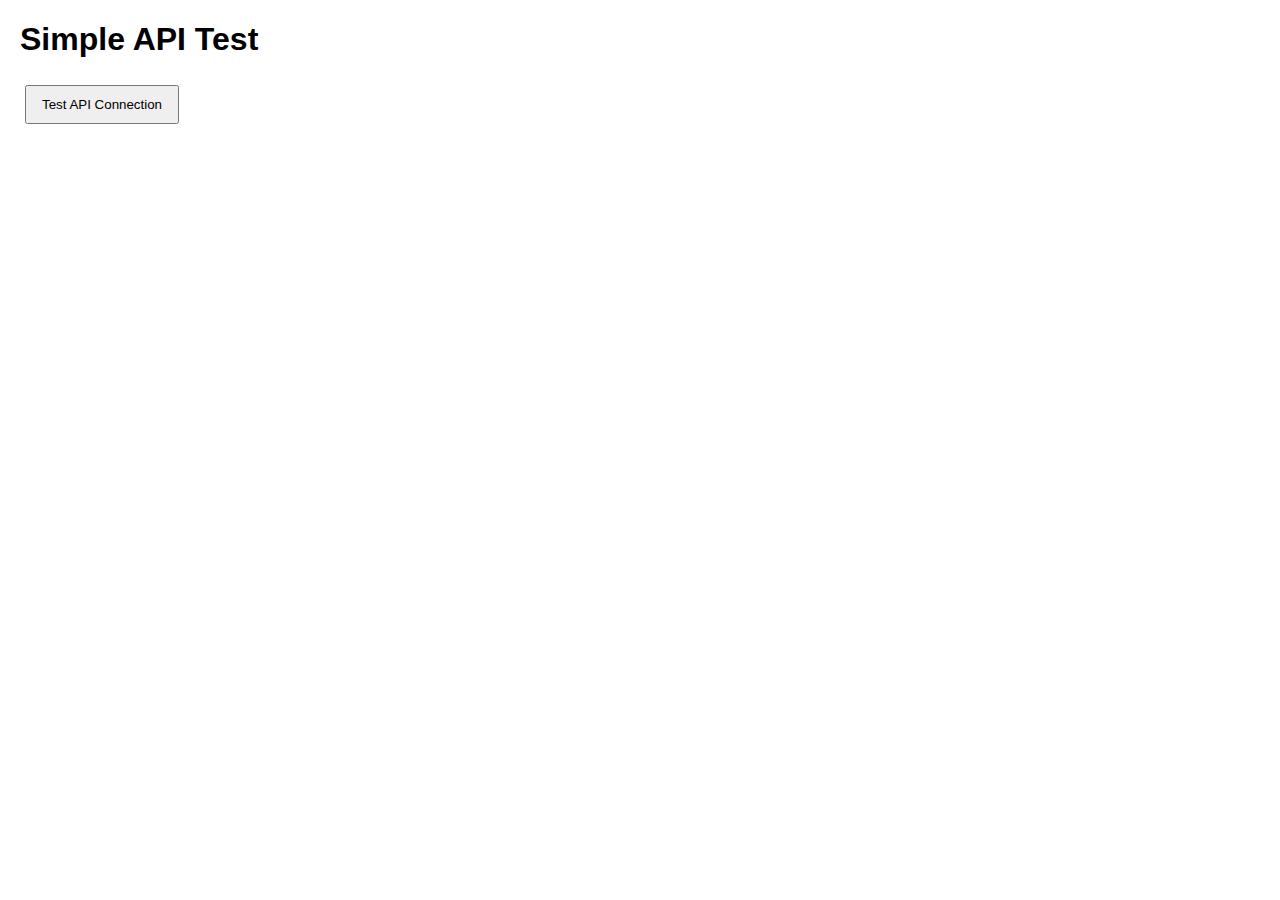
<file: lab8_vuejs/simple-test.html>
<!DOCTYPE html>
<html lang="en">
<head>
    <meta charset="UTF-8">
    <meta name="viewport" content="width=device-width, initial-scale=1.0">
    <title>Simple API Test</title>
    <style>
        body { font-family: Arial, sans-serif; margin: 20px; }
        .result { padding: 10px; margin: 10px 0; border-radius: 5px; }
        .success { background: #d4edda; border: 1px solid #c3e6cb; }
        .error { background: #f8d7da; border: 1px solid #f5c6cb; }
        button { padding: 10px 15px; margin: 5px; cursor: pointer; }
        pre { background: #f8f9fa; padding: 10px; border-radius: 3px; }
    </style>
</head>
<body>
    <h1>Simple API Test</h1>
    <button onclick="testAPI()">Test API Connection</button>
    <div id="result"></div>

    <script>
        async function testAPI() {
            const resultDiv = document.getElementById('result');
            resultDiv.innerHTML = '<div class="result">Testing...</div>';

            try {
                // Test dengan fetch API (native browser)
                const response = await fetch('http://localhost/ci4/public/post', {
                    method: 'GET',
                    headers: {
                        'Accept': 'application/json',
                        'Content-Type': 'application/json'
                    }
                });

                if (response.ok) {
                    const data = await response.json();
                    resultDiv.innerHTML = `
                        <div class="result success">
                            <h3>✅ Success!</h3>
                            <p>Status: ${response.status}</p>
                            <p>Articles found: ${data.artikel ? data.artikel.length : 0}</p>
                            <pre>${JSON.stringify(data, null, 2)}</pre>
                        </div>
                    `;
                } else {
                    resultDiv.innerHTML = `
                        <div class="result error">
                            <h3>❌ HTTP Error</h3>
                            <p>Status: ${response.status}</p>
                            <p>Status Text: ${response.statusText}</p>
                        </div>
                    `;
                }
            } catch (error) {
                resultDiv.innerHTML = `
                    <div class="result error">
                        <h3>❌ Network Error</h3>
                        <p>Error: ${error.message}</p>
                        <p>This usually means:</p>
                        <ul>
                            <li>Server is not running</li>
                            <li>CORS is blocking the request</li>
                            <li>URL is incorrect</li>
                        </ul>
                    </div>
                `;
            }
        }
    </script>
</body>
</html>
</file>
